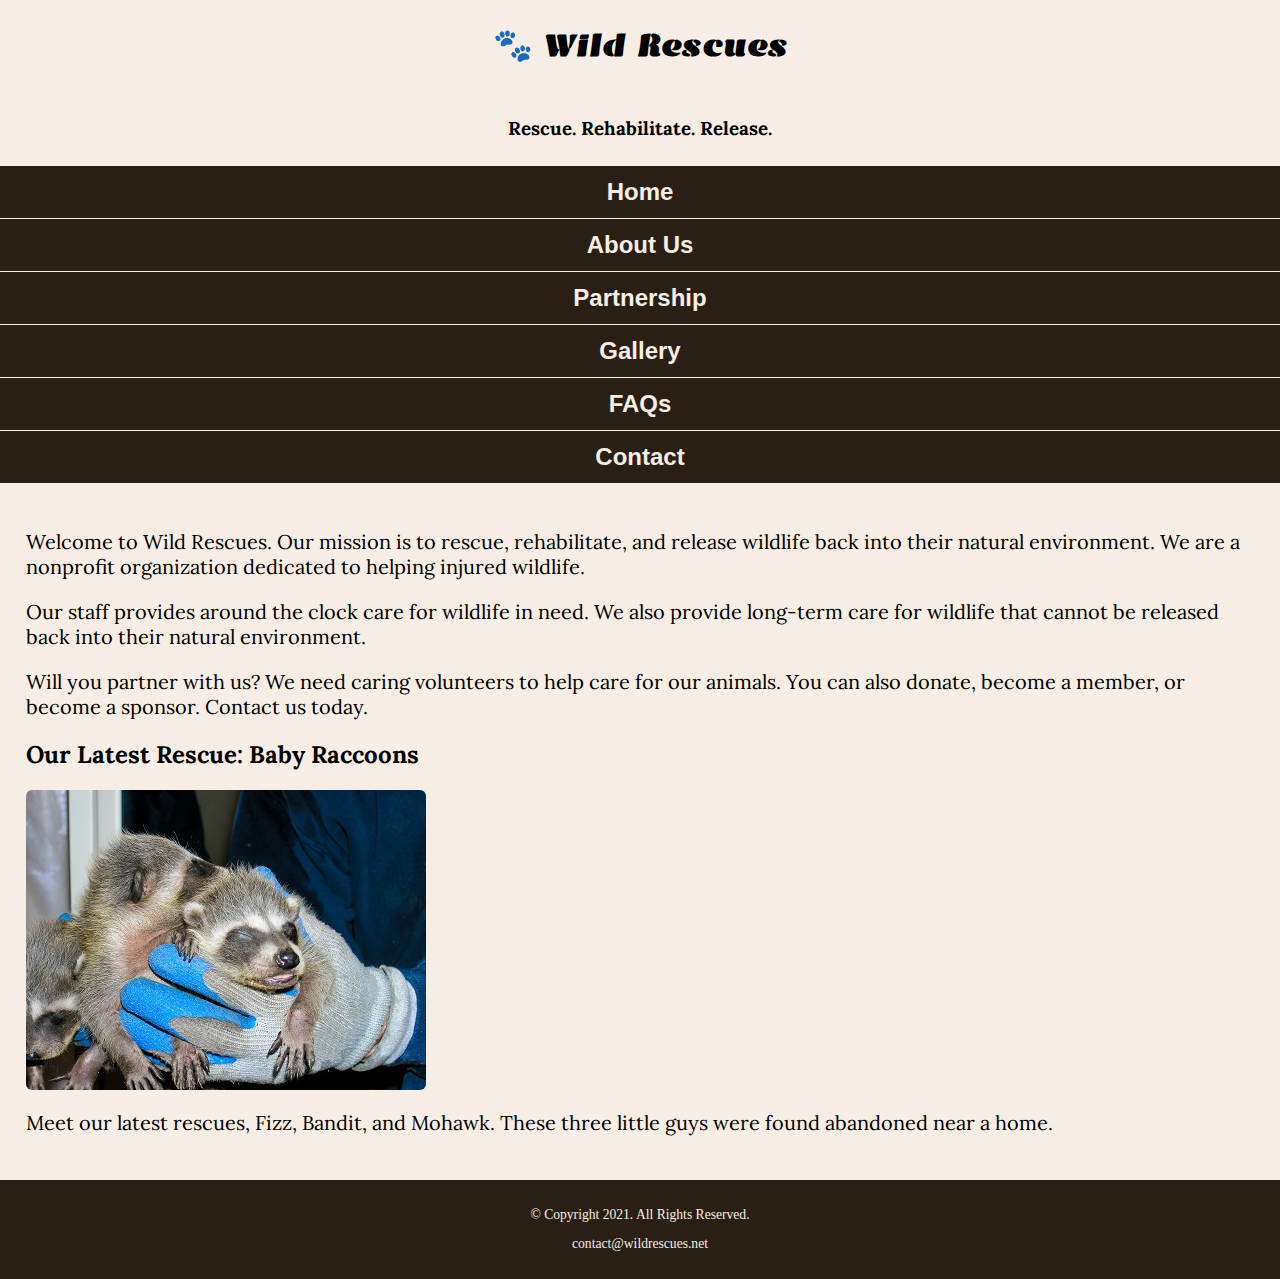
<file: index.html>
<!DOCTYPE html>
<!-- 
	Student Name: Maria Cruz
	File Name: index.html
	Today's Date: May 7, 2021
 -->
<html lang="en">

<head>
    <title>Wild Rescues: Home</title>
    <meta charset="utf-8">
    <link rel="stylesheet" href="css/styles.css">
    <meta name="viewport" content="width=device-width, initial-scale=1">
    <link rel="preconnect" href="https://fonts.googleapis.com">
    <link rel="preconnect" href="https://fonts.gstatic.com" crossorigin>
    <link href="https://fonts.googleapis.com/css2?family=Emblema+One&family=Lora&display=swap" rel="stylesheet">
</head>

<body>

    <header>
        <div class="tab-desk">
            <a href="index.html"><img src="images/baby-hawk.jpg" alt="rescued baby hawk"></a>
        </div>

        <div class="mobile">
            <h1>&#128062; Wild Rescues</h1>
            <h3>Rescue. Rehabilitate. Release.</h3>
        </div>
    </header>

    <nav>
        <ul>
            <li><a href="index.html">Home</a></li>
            <li><a href="about.html">About Us</a></li>
            <li><a href="partnership.html">Partnership</a></li>
            <li><a href="gallery.html">Gallery</a></li>
            <li><a href="faqs.html">FAQs</a></li>
            <li><a href="contact.html">Contact</a></li>
        </ul>
    </nav>

    <!-- Use the main area to add the main content to the webpage -->
    <main>

        <div id="welcome">

            <p>Welcome to Wild Rescues. Our mission is to rescue, rehabilitate, and release wildlife back into their natural environment. We are a nonprofit organization dedicated to helping injured wildlife.</p>

            <p>Our staff provides around the clock care for wildlife in need. We also provide long-term care for wildlife that cannot be released back into their natural environment.</p>

            <p>Will you partner with us? We need caring volunteers to help care for our animals. You can also donate, become a member, or become a sponsor. Contact us today.</p>

        </div>

        <div id="latest">

            <h2>Our Latest Rescue: Baby Raccoons</h2>
            <img src="images/baby-raccoons.jpg" alt="hands holding three baby raccoons" class="round">
            <p>Meet our latest rescues, Fizz, Bandit, and Mohawk. These three little guys were found abandoned near a home.</p>

        </div>

    </main>

    <footer>
        <p>&copy; Copyright 2021. All Rights Reserved.</p>
        <p><a href="mailto:contact@wildrescues.net">contact@wildrescues.net</a></p>
    </footer>

</body>

</html>
</file>
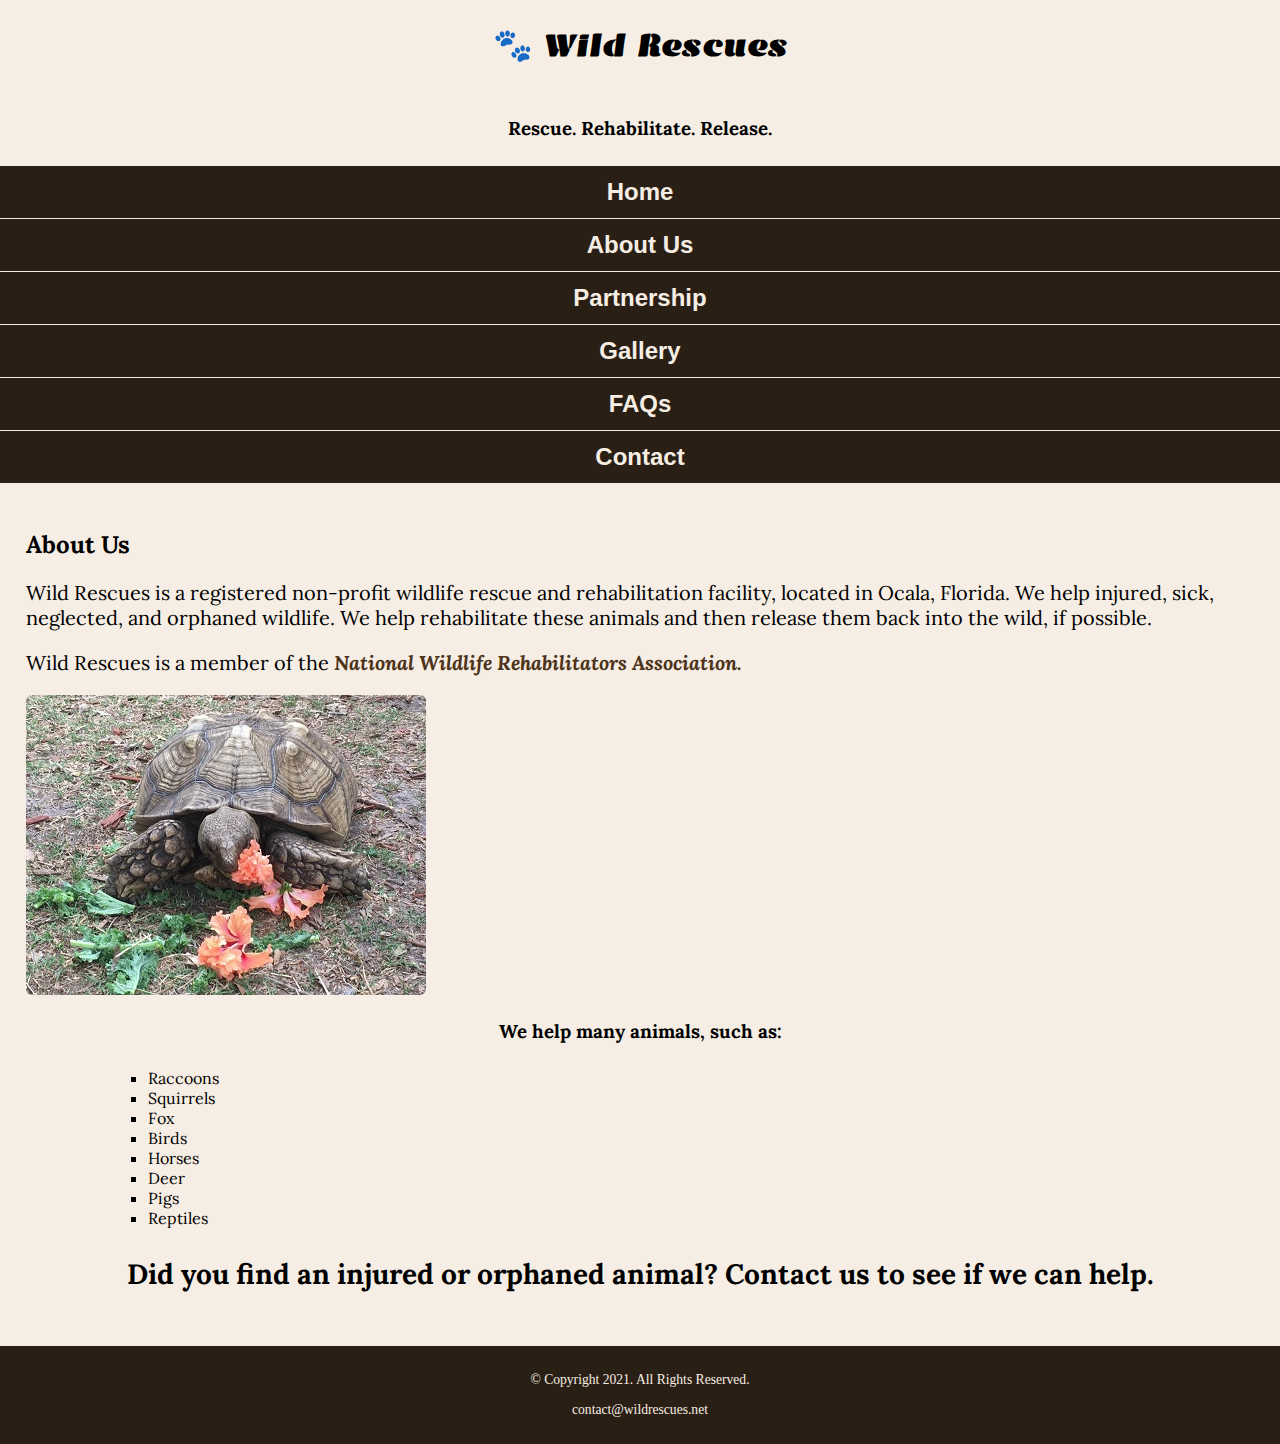
<file: about.html>
<!DOCTYPE html>
<!-- 
	Student Name: Maria Cruz
	File Name: about.html
	Today's Date: May 20, 2021
 -->
<html lang="en">

<head>
    <title>Wild Rescues: About Us</title>
    <meta charset="utf-8">
    <link rel="stylesheet" href="css/styles.css">
    <meta name="viewport" content="width=device-width, initial-scale=1">
    <link rel="preconnect" href="https://fonts.googleapis.com">
    <link rel="preconnect" href="https://fonts.gstatic.com" crossorigin>
    <link href="https://fonts.googleapis.com/css2?family=Emblema+One&family=Lora&display=swap" rel="stylesheet">
</head>

<body>

    <header>
        <div class="tab-desk">
            <a href="index.html"><img src="images/baby-hawk.jpg" alt="rescued baby hawk"></a>
        </div>

        <div class="mobile">
            <h1>&#128062; Wild Rescues</h1>
            <h3>Rescue. Rehabilitate. Release.</h3>
        </div>
    </header>

    <nav>
        <ul>
            <li><a href="index.html">Home</a></li>
            <li><a href="about.html">About Us</a></li>
            <li><a href="partnership.html">Partnership</a></li>
            <li><a href="gallery.html">Gallery</a></li>
            <li><a href="faqs.html">FAQs</a></li>
            <li><a href="contact.html">Contact</a></li>
        </ul>
    </nav>

    <!-- Use the main area to add the main content to the webpage -->
    <main>

        <div id="info">

            <h2>About Us</h2>
            <p>Wild Rescues is a registered non-profit wildlife rescue and rehabilitation facility, located in Ocala, Florida. We help injured, sick, neglected, and orphaned wildlife. We help rehabilitate these animals and then release them back into the wild, if possible.</p>
            <p>Wild Rescues is a member of the <a href="https://www.nwrawildlife.org/" target="_blank" class="link">National Wildlife Rehabilitators Association.</a></p>

            <img src="images/tortoise.jpg" alt="tortoise eating vegetation" class="round">

            <h3>We help many animals, such as:</h3>
            <ul>
                <li>Raccoons</li>
                <li>Squirrels</li>
                <li>Fox</li>
                <li>Birds</li>
                <li>Horses</li>
                <li>Deer</li>
                <li>Pigs</li>
                <li>Reptiles</li>
            </ul>

            <p class="action">Did you find an injured or orphaned animal? Contact us to see if we can help.</p>

        </div>

    </main>

    <footer>
        <p>&copy; Copyright 2021. All Rights Reserved.</p>
        <p><a href="mailto:contact@wildrescues.net">contact@wildrescues.net</a></p>
    </footer>

</body>

</html>
</file>
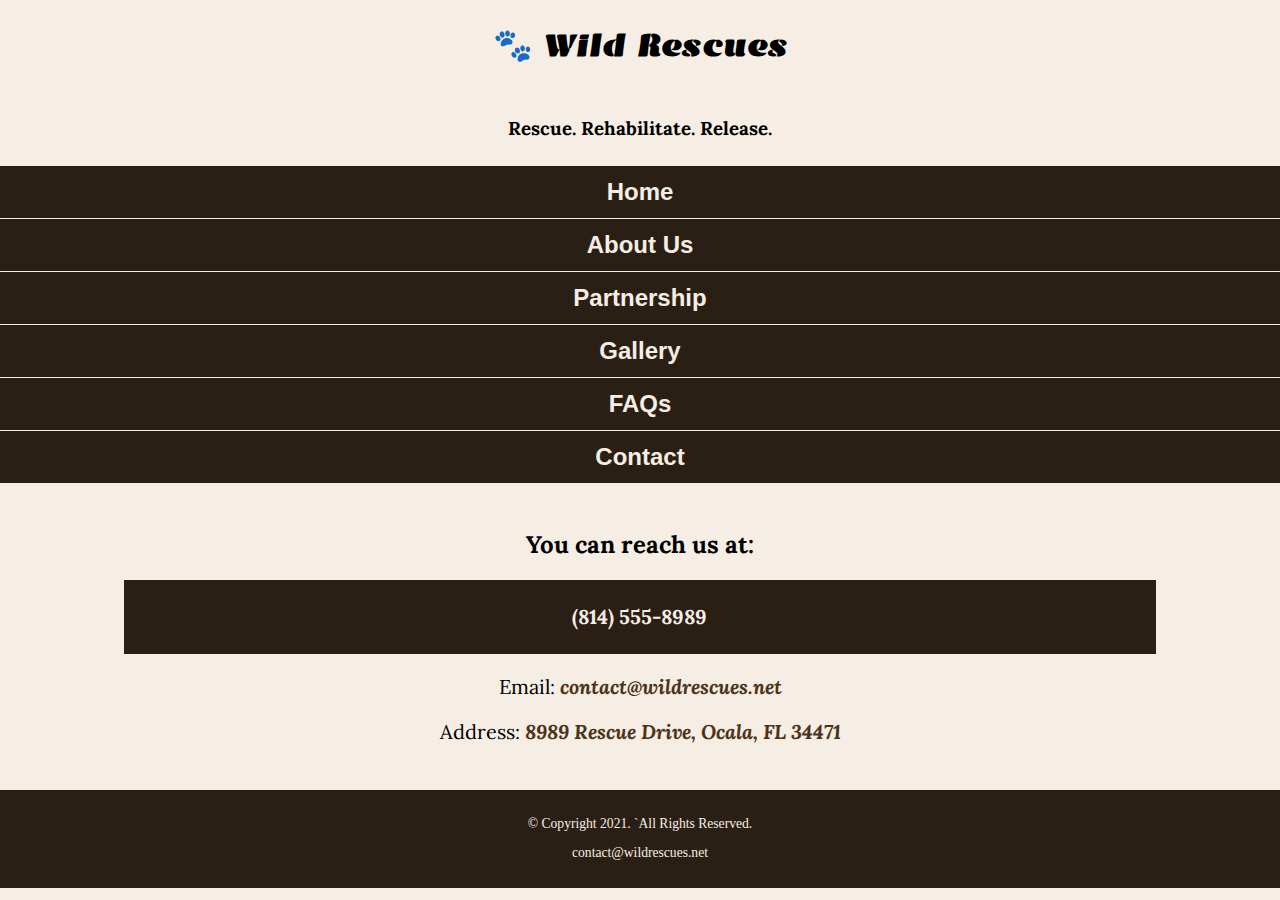
<file: contact.html>
<!DOCTYPE html>
<!-- 
	Student Name: Maria Cruz
	File Name: contact.html
	Today's Date: May 20, 2021
 -->
<html lang="en">

<head>
    <title>Wild Rescues: Contact</title>
    <meta charset="utf-8">
    <link rel="stylesheet" href="css/styles.css">
    <meta name="viewport" content="width=device-width, initial-scale=1">
    <link rel="preconnect" href="https://fonts.googleapis.com">
    <link rel="preconnect" href="https://fonts.gstatic.com" crossorigin>
    <link href="https://fonts.googleapis.com/css2?family=Emblema+One&family=Lora&display=swap" rel="stylesheet">
</head>

<body>

    <header>
        <div class="tab-desk">
            <a href="index.html"><img src="images/baby-hawk.jpg" alt="rescued baby hawk"></a>
        </div>

        <div class="mobile">
            <h1>&#128062; Wild Rescues</h1>
            <h3>Rescue. Rehabilitate. Release.</h3>
        </div>
    </header>

    <nav>
        <ul>
            <li><a href="index.html">Home</a></li>
            <li><a href="about.html">About Us</a></li>
            <li><a href="partnership.html">Partnership</a></li>
            <li><a href="gallery.html">Gallery</a></li>
            <li><a href="faqs.html">FAQs</a></li>
            <li><a href="contact.html">Contact</a></li>
        </ul>
    </nav>

    <!-- Use the main area to add the main content to the webpage -->
    <main>

        <div id="contact">

            <h2>You can reach us at:</h2>
            <p class="tel-linkround"><a href="tel:8145558989"> (814) 555-8989</a></p>
            <p>Email: <a href="mailto:contact@wildrescues.net" class="link">contact@wildrescues.net</a> </p>
            <p>Address: <a href="https://goo.gl/maps/BTJzjc2tALd4RDWA8" target="_blank" class="link">8989 Rescue Drive, Ocala, FL 34471</a></p>

        </div>

    </main>

    <footer>
        <p>&copy; Copyright 2021. `All Rights Reserved.</p>
        <p><a href="mailto:contact@wildrescues.net">contact@wildrescues.net</a></p>
    </footer>

</body>

</html>
</file>
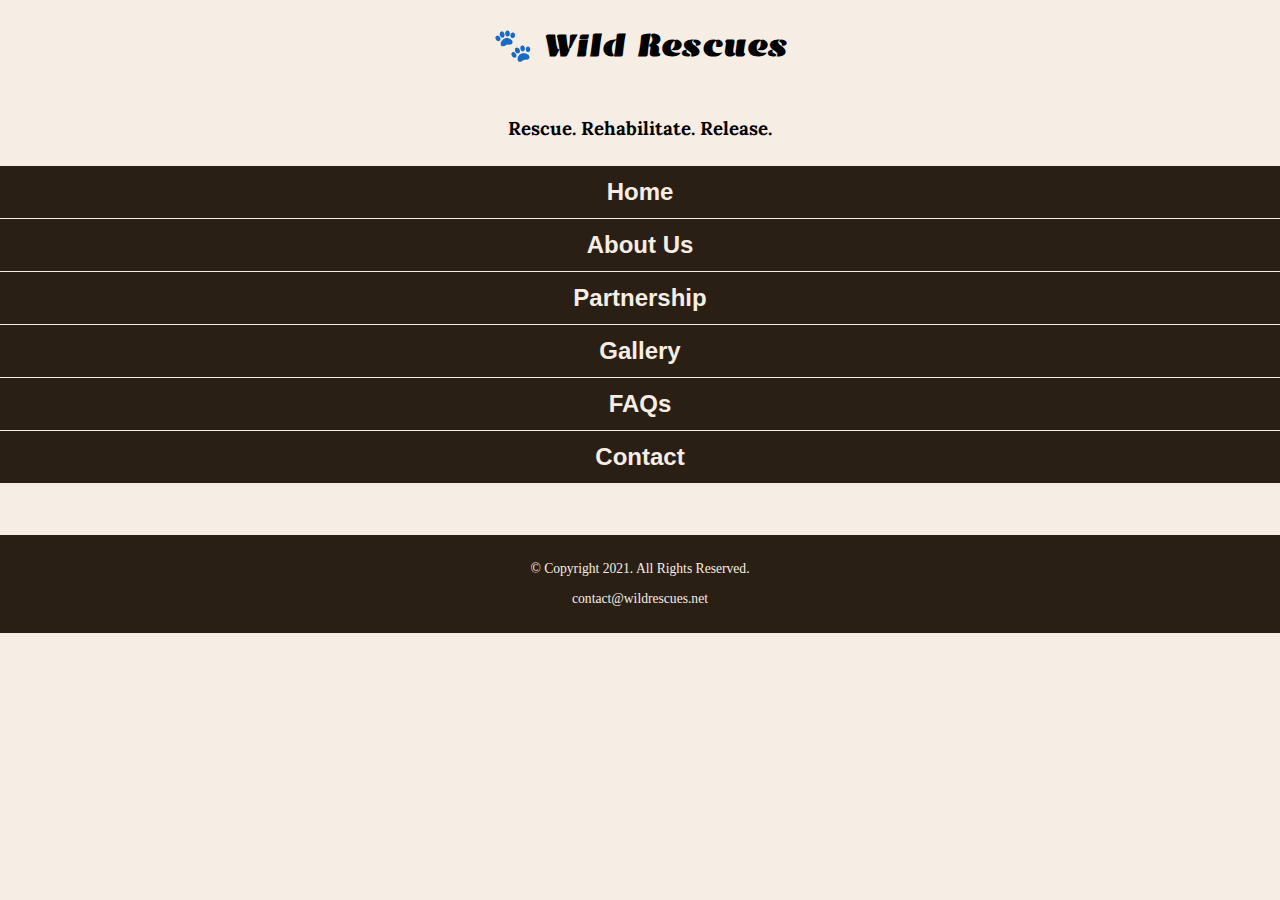
<file: template.html>
<!DOCTYPE html>
<!-- 
	Student Name: Maria Cruz
	File Name: template.html
	Today's Date: May 7, 2021
 -->
<html lang="en">

<head>
    <title><span class="icon">&#128062;</span>Wild Rescues: Template</title>
    <meta charset="utf-8">
    <link rel="stylesheet" href="css/styles.css">
    <meta name="viewport" content="width=device-width, initial-scale=1">
    <link rel="preconnect" href="https://fonts.googleapis.com">
    <link rel="preconnect" href="https://fonts.gstatic.com" crossorigin>
    <link href="https://fonts.googleapis.com/css2?family=Emblema+One&family=Lora&display=swap" rel="stylesheet">
</head>

<body>

    <header>
        <div class="tab-desk">
            <a href="index.html"><img src="images/baby-hawk.jpg" alt="rescued baby hawk"></a>
        </div>

        <div class="mobile">
            <h1>&#128062; Wild Rescues</h1>
            <h3>Rescue. Rehabilitate. Release.</h3>
        </div>
    </header>

    <nav>
        <ul>
            <li><a href="index.html">Home</a></li>
            <li><a href="about.html">About Us</a></li>
            <li><a href="partnership.html">Partnership</a></li>
            <li><a href="gallery.html">Gallery</a></li>
            <li><a href="faqs.html">FAQs</a></li>
            <li><a href="contact.html">Contact</a></li>
        </ul>
    </nav>

    <!-- Use the main area to add the main content to the webpage -->
    <main>

        <div>
        </div>

    </main>

    <footer>
        <p>&copy; Copyright 2021. All Rights Reserved.</p>
        <p><a href="mailto:contact@wildrescues.net">contact@wildrescues.net</a></p>
    </footer>

</body>

</html>
</file>
<file: css/styles.css>
/*
Author: Maria Cruz
Date: Current Date
File Name: styles.css
*/

/* CSS Reset */
body, header, nav, main, footer, img, h1, h3, ul {
    margin: 0;
    padding: 0;
    border: 0;
}

/* Style rules for body and images */
body {
    background-color: #f6eee4;
}

img {
    max-width: 100%;
    display: block;
}

/* Style rules for mobile viewport */


/* Style rules to show mobile class and hide tab-desk class */
.mobile {
    display: block
}

.tab-desk {
    display: none;
}


/* Style rules for header area */
h1 {
    padding: 2%;
    text-align: center;
    font-family: 'Emblema One', cursive;
}

h3 {
    padding: 2%;
    text-align: center;
    font-family: 'Lora', serif;
}

/* Style rules for navigation area */
nav {
    background-color: #2a1f14;
}

nav ul {
    list-style-type: none;
    text-align: center;
}

nav li {
    display: block;
    font-size: 1.5em;
    font-family: Geneva, Arial, sans-serif;
    font-weight: bold;
    border-top: 0.5px solid #f6eee4;
}

/* Style rules for main content */


nav li a {
    display: block;
    color: #f6eee4;
    padding: 0.5em 2em;
    text-decoration: none;
}

/* Style rules for main content */
main {
    padding: 2%;
    font-family: 'Lora', serif;
}

main p {
    font-size: 1.25em;
}

main h3 {
    padding-top: 2%;
}

main ul {
    list-style-type: square;
}

.link {
    color: #4d3319;
    text-decoration: none;
    font-weight: bold;
    font-style: italic;
}

.action {
    font-size: 1.75em;
    font-weight: bold;
    text-align: center;
}

.round {
    border-radius: 6px;
}

#info ul {
    margin-left: 10%;
}

#contact {
    text-align: center;
}

.tel-linkround {
    background-color: #2a1f14;
    padding: 2%;
    width: 80%;
    margin-top: 0;
    margin-bottom: 0;
    margin-left: auto;
    margin-right: auto;
}

.tel-linkround a {
    color: #f6eee4;
    text-decoration: none;
    font-weight: bold;
}

/* Style rules for footer content */
footer {
    text-align: center;
    font-size: 0.85em;
    background-color: #2a1f14;
    color: #f6eee4;
    padding: 1% 0;
}

footer a {
    color: #f6eee4;
    text-decoration: none;
}
</file>
